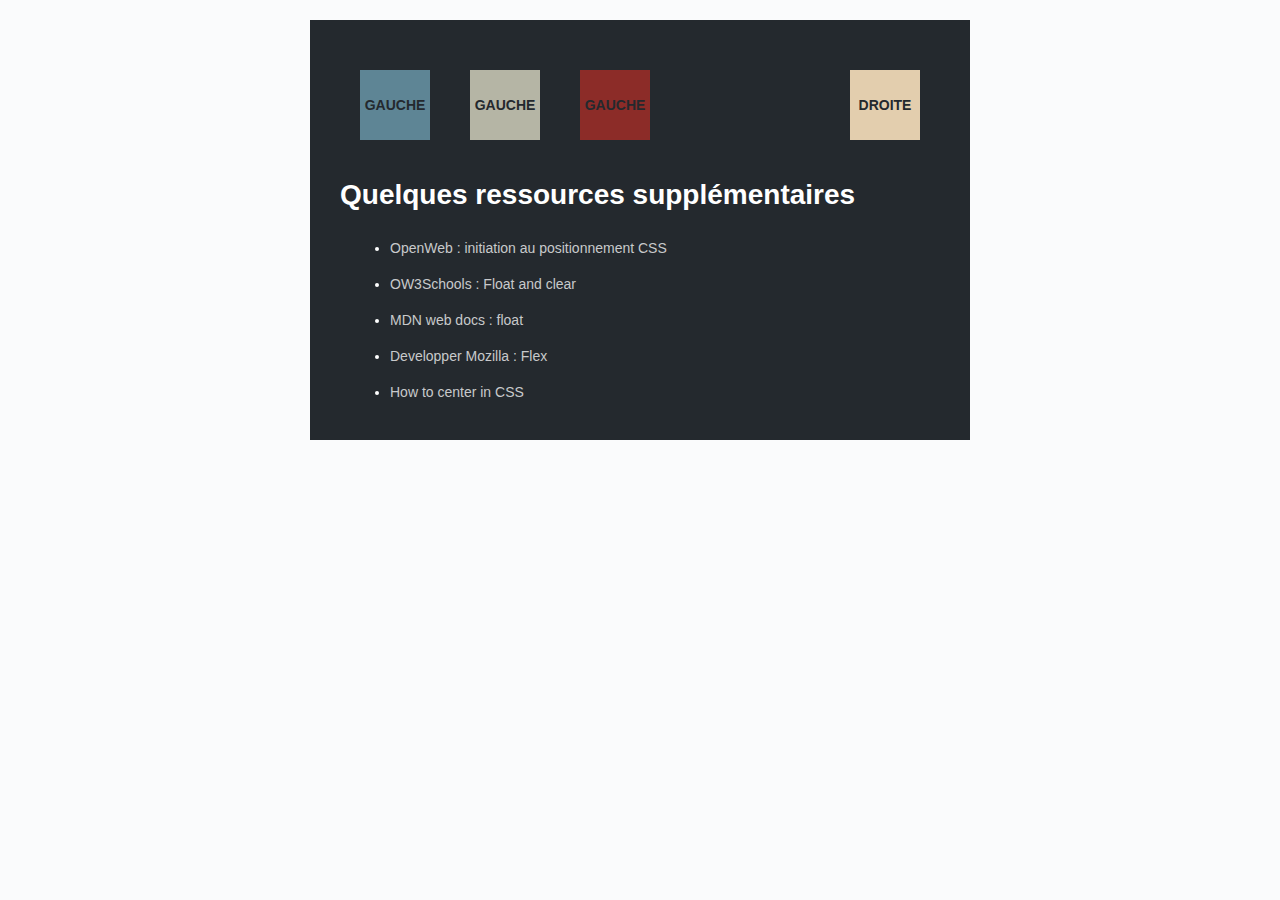
<file: 2-Colonnes-float/index.html>
<!DOCTYPE html>
<html>
  <head>
    <meta charset="UTF-8">
    <title>Colonnes float</title>
    <link rel="stylesheet" href="style.css"><!-- On inclut notre feuille de style -->
  </head>
  <body>
    <div id="main"><!-- Bloc de contenu principal -->
        <div class="colonne bleu"><!-- Colonne -->
          <p>Gauche</p>
        </div>
        <div class="colonne vert">
          <p>Gauche</p>
        </div>
        <div class="colonne jaune right">
          <p>Droite</p>
        </div>
        <div class="colonne rouge">
          <p>Gauche</p>
        </div>
        <div class="clear"></div><!-- Fin float -->

        <h1>
          Quelques ressources supplémentaires
        </h1>
        <ul>
          <li>
            <a href="https://openweb.eu.org/articles/initiation_float" target="_blank" title="OpenWeb">
              OpenWeb : initiation au positionnement CSS
            </a>
          </li>
          <li>
            <a href="https://www.w3schools.com/css/css_float.asp" target="_blank" title="OW3Schools">
              OW3Schools : Float and clear
            </a>
          </li>
          <li>
            <a href="https://developer.mozilla.org/fr/docs/Web/CSS/float" target="_blank" title="MDN">
              MDN web docs : float
            </a>
          </li>
          <li>
            <a href="https://developer.mozilla.org/fr/docs/Web/CSS/flex" target="_blank" title="Developper Mozilla">
              Developper Mozilla : Flex
            </a>
          </li>
          <li>
            <a href="http://howtocenterincss.com/" target="_blank" title="How to center in CSS">
              How to center in CSS
            </a>
          </li>
        </ul>
      </div>
    </div>
  </body>
</html>
</file>
<file: 2-Colonnes-float/style.css>
body{
	background-color: #FAFBFC; /* Couleur de fond de la page */
	font-family: Arial; /* Police générale de la page */
	font-size: 14px; /* Taille de police générale */
	margin: 0; /* On supprime d'éventuelles marges extérieures (certains navigateur en ajoutent) */
	padding: 0; /* On supprime d'éventuelles marges intérieures (certains navigateur en ajoutent) */
}

.clear{
	clear: both; /* Permet de "mettre fin" à un flottant ( = "float") */
}

/****
**
** Elements de contenu principal
**
********/
#main{
	width: 600px;
	margin: 20px auto;
	background-color: #24292E;
	padding:30px;
	color: #24292E;
}

.colonne{
	float: left; /* Flottant à gauche par défaut */
	width: 70px; /* Largeur du bloc */	
	height: 70px; /* Hauteur du bloc */
	margin: 20px; 

	/*
		Les trois propriétés suivantes
		vous nous permettre de centrer verticalement
		et horizontalement le contenu de nos blocs
	*/
	display: flex; /* L'élément devient "flexible" afin de modifier l'alignement du contenu */
	justify-content: center; /* Le contenu sera centré // utilisé avec "flex" */
	align-items: center; /* Les items seront centrés // utilisé avec "flex" */
	
}

.colonne.right{
	/* 
		Si un élément contient la classe "right",
		la propriété sera "surchargée" et modifiée 
		en float:right;
	*/
	float: right;
}

.colonne p{
	padding: 0; /* Suppression de marges intérieures, certains navigateur pouvant en ajouter par défaut */
	font-weight: bold; /* Texte en gras */
	text-transform: uppercase; /* Texte en majuscule */
}

/* Couleurs des blocs selon la classe */
.bleu{
	background-color: #5E8595;
}

.vert{
	background-color: #B5B5A5;
}

.jaune{
	background-color: #E3CEAE;
}

.rouge{
	background-color: #8C2C28;
}

#main h1{
	color: #FFFFFF;
}

#main ul{
	margin: 0;
	padding: 0;
	color: #ffffff;
}

#main ul li{
	margin-left: 50px;
	padding: 10px 0;
}

#main ul li a{
	color: #C8C9CB;
	text-decoration: none;
}

#main ul li a:hover{
	text-decoration: underline;
}
</file>
